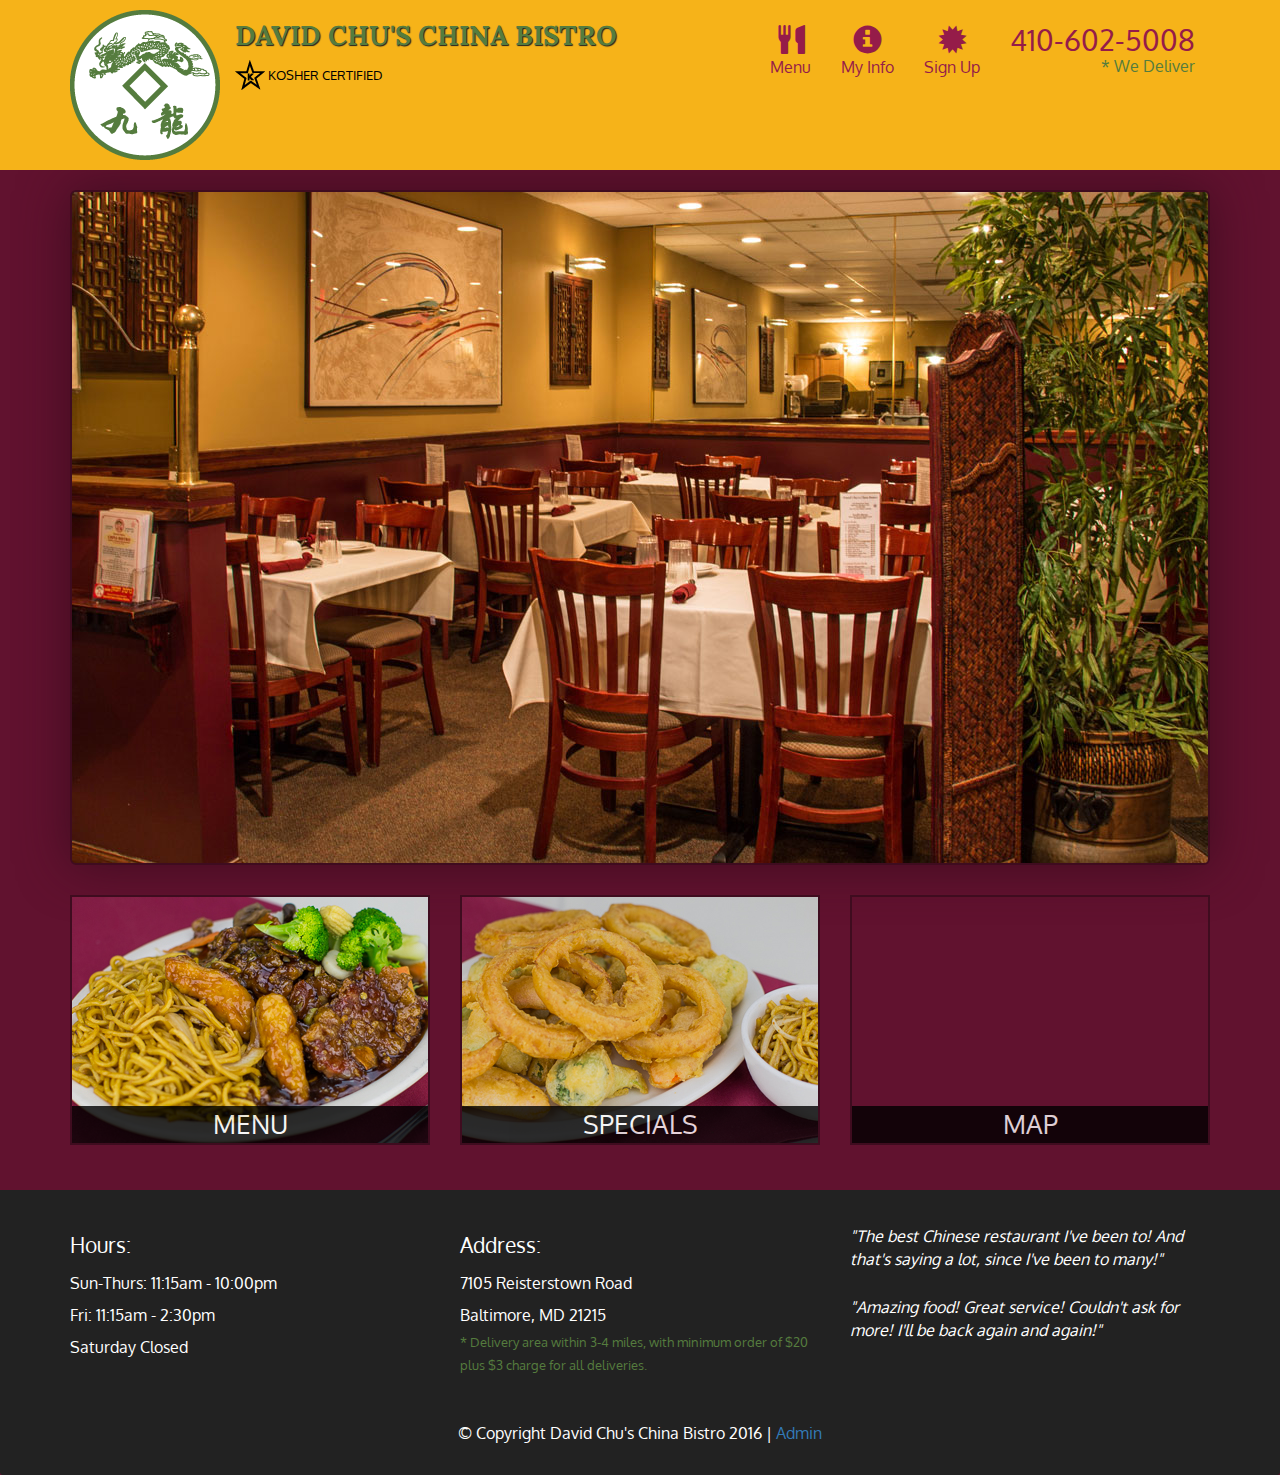
<file: index.html>
<!DOCTYPE html>
<html lang="en">
  <head>
    <meta charset="utf-8">
    <meta http-equiv="X-UA-Compatible" content="IE=edge">
    <meta name="viewport" content="width=device-width, initial-scale=1">
    <title>David Chu's China Bistro</title>
    <link href='https://fonts.googleapis.com/css?family=Oxygen:400,300,700' rel='stylesheet' type='text/css'>
    <link href='https://fonts.googleapis.com/css?family=Lora' rel='stylesheet' type='text/css'>
    <link rel="stylesheet" href="css/bootstrap.min.css">
    <link rel="stylesheet" href="css/restaurant.css">
    <link rel="stylesheet" href="css/common.css">
  </head>
  <body ng-app="restaurant" ng-strict-di>

    <!-- Fixed position loading indicator -->
    <loading class="loading-indicator"></loading>

    <header>
      <nav id="header-nav" class="navbar navbar-default">
        <div class="container">
          <div class="navbar-header">
            <a href="index.html" class="pull-left visible-md visible-lg">
              <div id="logo-img" alt="Logo image"></div>
            </a>

            <div class="navbar-brand">
              <a href="index.html"><h1>David Chu's China Bistro</h1></a>
              <p>
              <img src="images/star-k-logo.png" alt="Kosher certification">
              <span>Kosher Certified</span>
              </p>
            </div>

            <button id="navbarToggle" type="button" class="navbar-toggle collapsed" data-toggle="collapse" data-target="#collapsable-nav" aria-expanded="false">
              <span class="sr-only">Toggle navigation</span>
              <span class="icon-bar"></span>
              <span class="icon-bar"></span>
              <span class="icon-bar"></span>
            </button>
          </div>

          <div id="collapsable-nav" class="collapse navbar-collapse">
            <ul id="nav-list" class="nav navbar-nav navbar-right">
              <li id="navHomeButton" class="visible-xs">
                <a href="index.html">
                  <span class="glyphicon glyphicon-home"></span> Home</a>
              </li>
              <li id="navMenuButton" ui-sref-active="active">
                <a ui-sref="public.menu">
                  <span class="glyphicon glyphicon-cutlery"></span><br class="hidden-xs"> Menu</a>
              </li>
              <li>
                <a ui-sref="public.myInfo">
                  <span class="glyphicon glyphicon-info-sign"></span><br class="hidden-xs"> My Info</a>
              </li>
              <li>
                <a ui-sref="public.signUp">
                  <span class="glyphicon glyphicon-certificate"></span><br class="hidden-xs"> Sign Up</a>
              </li>
              <li id="phone" class="hidden-xs">
                <a href="tel:410-602-5008">
                  <span>410-602-5008</span></a><div>* We Deliver</div>
              </li>
            </ul><!-- #nav-list -->
          </div><!-- .collapse .navbar-collapse -->
        </div><!-- .container -->
      </nav><!-- #header-nav -->
    </header>

    <div id="call-btn" class="visible-xs">
      <a class="btn" href="tel:410-602-5008">
        <span class="glyphicon glyphicon-earphone"></span>
        410-602-5008
      </a>
    </div>
    <div id="xs-deliver" class="text-center visible-xs">* We Deliver</div>

    <ui-view>
      <div class="text-center initial-loading">
        <h2>Loading Site...</h2>
      </div>
    </ui-view>

    <footer class="panel-footer">
      <div class="container">
        <div class="row">
          <section id="hours" class="col-sm-4">
            <span>Hours:</span><br>
            Sun-Thurs: 11:15am - 10:00pm<br>
            Fri: 11:15am - 2:30pm<br>
            Saturday Closed
            <hr class="visible-xs">
          </section>
          <section id="address" class="col-sm-4">
            <span>Address:</span><br>
            7105 Reisterstown Road<br>
            Baltimore, MD 21215
            <p>* Delivery area within 3-4 miles, with minimum order of $20 plus $3 charge for all deliveries.</p>
            <hr class="visible-xs">
          </section>
          <section id="testimonials" class="col-sm-4">
            <p>"The best Chinese restaurant I've been to! And that's saying a lot, since I've been to many!"</p>
            <p>"Amazing food! Great service! Couldn't ask for more! I'll be back again and again!"</p>
          </section>
        </div>
        <div class="text-center">
          &copy; Copyright David Chu's China Bistro 2016 |
          <a ui-sref="login.auth">Admin</a></div>
      </div>
    </footer>

    <!-- Libs -->
    <script src="lib/jquery-2.1.4.min.js"></script>
    <script src="lib/bootstrap.min.js"></script>
    <script src="lib/angular.min.js"></script>
    <script src="lib/angular-ui-router.min.js"></script>

    <!-- Main Restaurant Module -->
    <script src="src/restaurant.module.js"></script>

    <!-- Common Module -->
    <script src="src/common/common.module.js"></script>
    <script src="src/common/loading/loading.component.js"></script>
    <script src="src/common/loading/loading.interceptor.js"></script>
    <script src="src/common/menu.service.js"></script>
    <script src="src/common/user.service.js"></script>

    <!-- Public Module -->
    <script src="src/public/public.module.js"></script>
    <script src="src/public/public.routes.js"></script>
    <script src="src/public/menu/menu.controller.js"></script>
    <script src="src/public/menu-category/menu-category.component.js"></script>
    <script src="src/public/menu-items/menu-items.controller.js"></script>
    <script src="src/public/menu-item/menu-item.component.js"></script>
    <script src="src/public/signUp/signUp.controller.js"></script>
    <script src="src/public/myInfo/myInfo.controller.js"></script>

    <!-- ADMIN SITE -->
	<script src="src/login/services/login.service.js"></script>
    <script src="src/login/login.module.js"></script>

    <!--Application files -->

  </body>

</html>
</file>
<file: css/restaurant.css>
body {
  font-size: 16px;
  color: #fff;
  background-color: #61122f;
  font-family: 'Oxygen', sans-serif;
}

.initial-loading {
  margin-top: 60px;
}

/** HEADER **/
#header-nav {
  background-color: #f6b319;
  border-radius: 0;
  border: 0;
}

#logo-img {
  background: url('../images/restaurant-logo_large.png') no-repeat;
  width: 150px;
  height: 150px;
  margin: 10px 15px 10px 0;
}

.navbar-brand {
  padding-top: 25px;
}
.navbar-brand h1 { /* Restaurant name */
  font-family: 'Lora', serif;
  color: #557c3e;
  font-size: 1.5em;
  text-transform: uppercase;
  font-weight: bold;
  text-shadow: 1px 1px 1px #222;
  margin-top: 0;
  margin-bottom: 0;
  line-height: .75;
}
.navbar-brand a:hover, .navbar-brand a:focus {
  text-decoration: none;
}
.navbar-brand p { /* Kosher cert */
  color: #000;
  text-transform: uppercase;
  font-size: .7em;
  margin-top: 15px;
}
.navbar-brand p span { /* Star-K */
  vertical-align: middle;
}

#nav-list {
  margin-top: 10px;
}
#nav-list a {
  color: #951C49;
  text-align: center;
}
#nav-list a:hover {
  background: #E7E7E7;
}
#nav-list a span {
  font-size: 1.8em;
}

#phone {
  margin-top: 5px;
}
#phone a { /* Phone number */
  text-align: right;
  padding-bottom: 0;
}
#phone div { /* We Deliver */
  color: #557c3e;
  text-align: right;
  padding-right: 15px;
}

.navbar-header button.navbar-toggle, .navbar-header .icon-bar {
  border: 1px solid #61122f;
}
.navbar-header button.navbar-toggle {
  clear: both;
  margin-top: -30px;
}
/* END HEADER */

/* FOOTER */
.panel-footer {
  margin-top: 30px;
  padding-top: 35px;
  padding-bottom: 30px;
  background-color: #222;
  border-top: 0;
}
.panel-footer div.row {
  margin-bottom: 35px;
}
#hours, #address {
  line-height: 2;
}
#hours > span, #address > span {
  font-size: 1.3em;
}
#address p {
  color: #557c3e;
  font-size: .8em;
  line-height: 1.8;
}
#testimonials {
  font-style: italic;
}
#testimonials p:nth-child(2) {
  margin-top: 25px;
}
a[ui-sref="admin.auth"] {
  color: #fff;
}
/* END FOOTER */

/********** Medium devices only **********/
@media (min-width: 992px) and (max-width: 1199px) {
  /* Header */
  #logo-img {
    background: url('../images/restaurant-logo_medium.png') no-repeat;
    width: 100px;
    height: 100px;
    margin: 5px 5px 5px 0;
  }
  /* End Header */
}


/********** Extra small devices only **********/
@media (max-width: 767px) {
  /* Header */
  .navbar-brand {
    padding-top: 10px;
    height: 80px;
  }
  .navbar-brand h1 { /* Restaurant name */
    padding-top: 10px;
    font-size: 5vw; /* 1vw = 1% of viewport width */
  }
  .navbar-brand p { /* Kosher cert */
    font-size: .6em;
    margin-top: 12px;
  }
  .navbar-brand p img { /* Star-K */
    height: 20px;
  }

  #collapsable-nav a { /* Collapsed nav menu text */
    font-size: 1.2em;
  }
  #collapsable-nav a span { /* Collapsed nav menu glyph */
    font-size: 1em;
    margin-right: 5px;
  }

  #call-btn > a {
    font-size: 1.5em;
    display: block;
    margin: 0 20px;
    padding: 10px;
    border: 2px solid #fff;
    background-color: #f6b319;
    color: #951c49;
  }
  #xs-deliver {
    margin-top: 5px;
    font-size: .7em;
    letter-spacing: .1em;
    text-transform: uppercase;
  }
  /* End Header */

  /* Footer */
  .panel-footer section {
    margin-bottom: 30px;
    text-align: center;
  }
  .panel-footer section:nth-child(3) {
    margin-bottom: 0; /* margin already exists on the whole row */
  }
  .panel-footer section hr {
    width: 50%;
  }
  /* End Footer */
}


/********** Super extra small devices Only :-) (e.g., iPhone 4) **********/
@media (max-width: 479px) {
  /* Header */
  .navbar-brand h1 { /* Restaurant name */
    padding-top: 5px;
    font-size: 6vw;
  }
  /* End Header */
}
</file>
<file: css/common.css>
.loading-indicator {
    display: block;
    width: 70px;
    position: fixed;
    left: 0;
    right: 0;
    margin: 0 auto;
    top: 40%;
    z-index: 100;
    background-color: #FFF;
}

.loading-indicator img {
    width: 70px;
    background-color: #FFF;
}

.ui-view-placeholder {
    margin-top: 60px;
}
</file>
